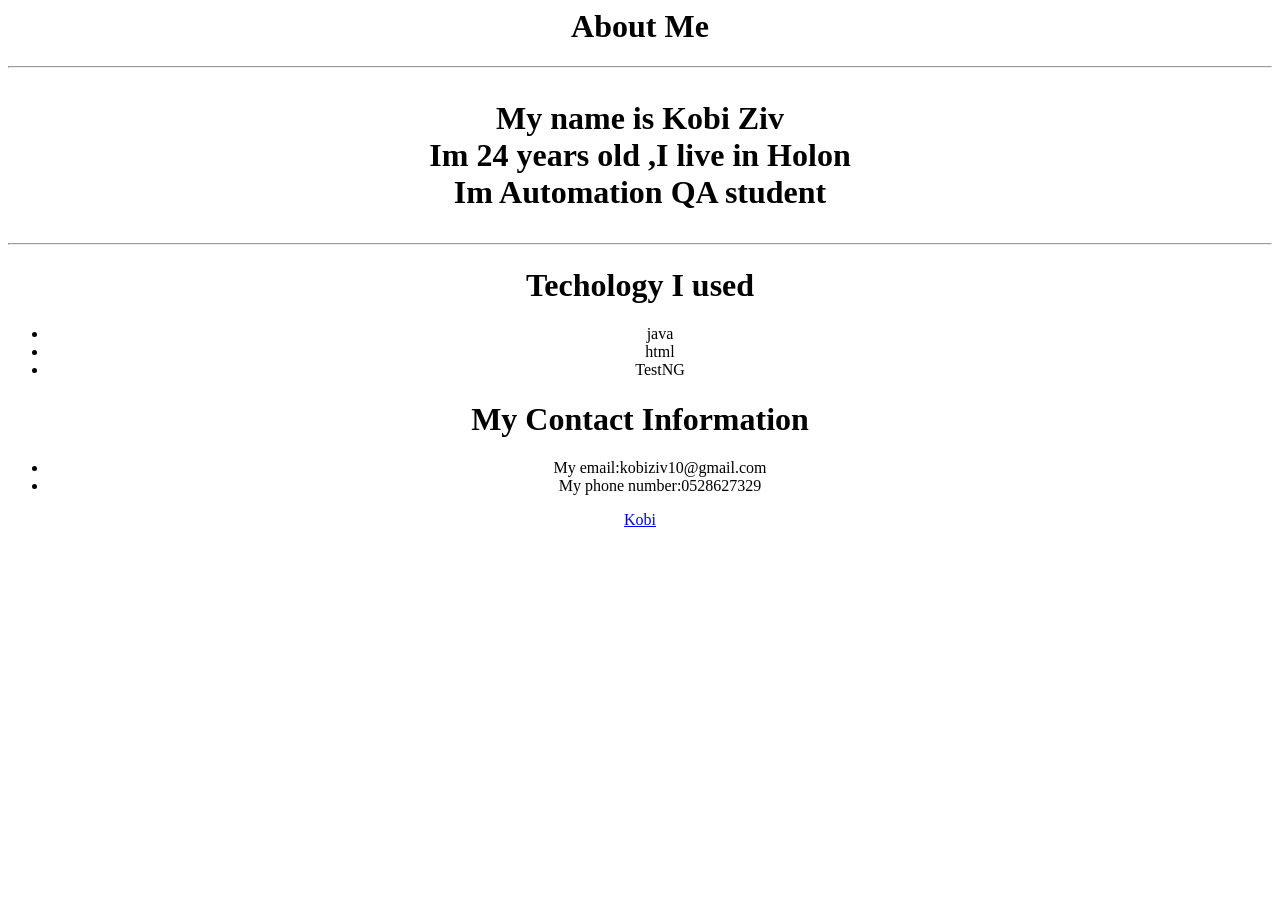
<file: about.html>
<html>
<head>

</head>

<body>
	<center>
	<h1>About Me</h1>
	<hr/>
	<h1><p>My name is Kobi Ziv <br/> Im 24 years old ,I live in Holon <br/> Im Automation QA student</p></h1>
	 <hr/>
	<h1>Techology I used</h1>
	<ul>
		<li>java</li>
		<li>html</li>
		<li>TestNG</li>
	</ul>
	<h1>My Contact Information</h1>
	<ul>
		<li>My email:kobiziv10@gmail.com</li>
		<li>My phone number:0528627329</li>	
	</ul>
	<a href="https://www.google.co.il/"target=_self">Kobi</a> 
	</center>
</body>

</html>
</file>
